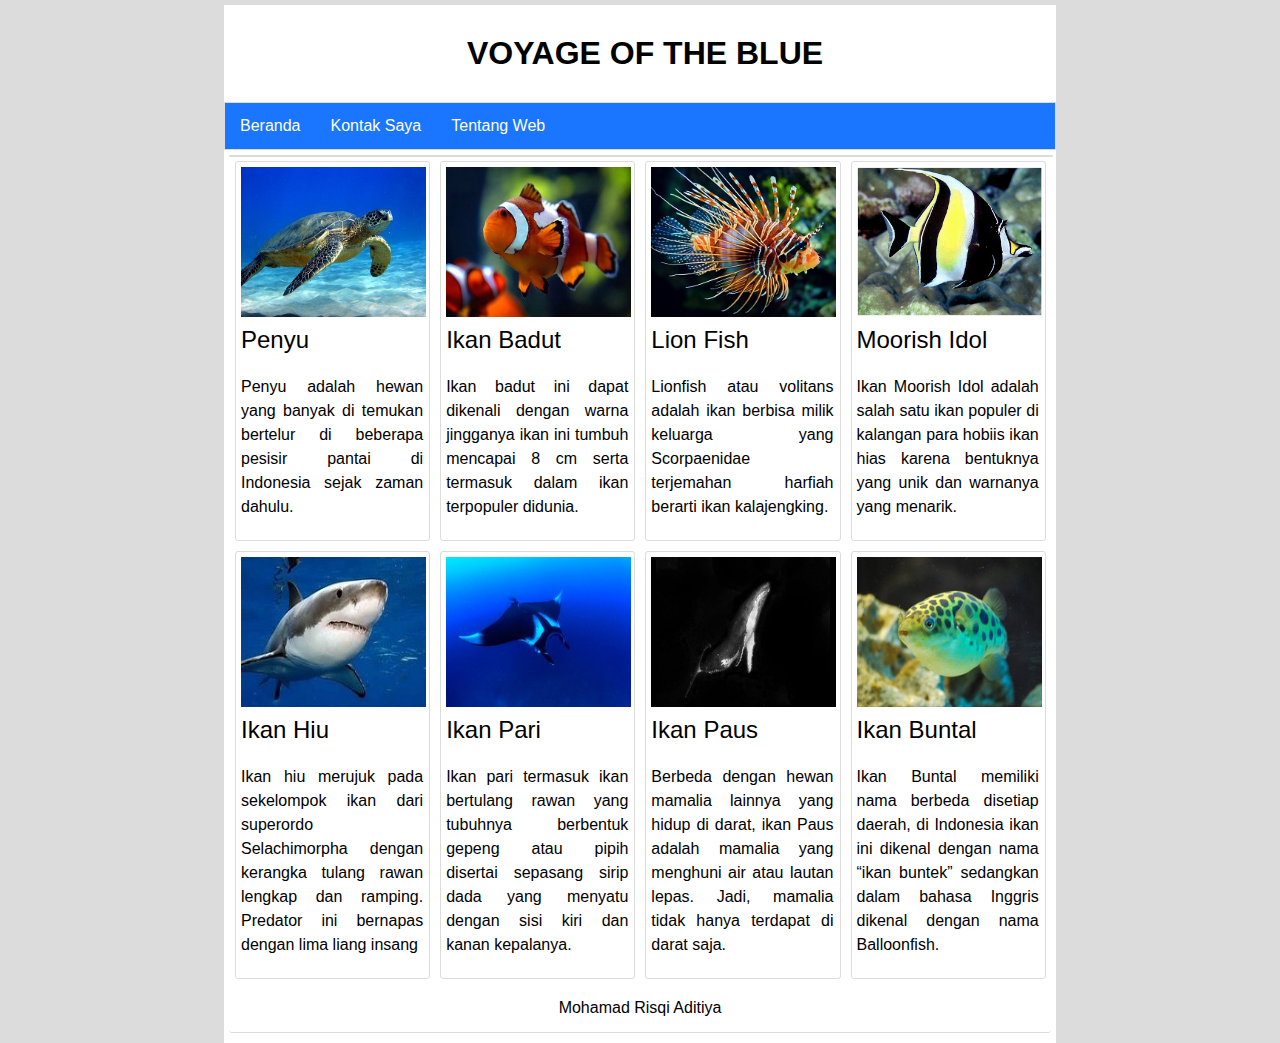
<file: index.html>
<!DOCTYPE html>
<html>
  <head>
    <title>Beranda</title>
    <link rel="stylesheet" type="text/css" href="style.css" />
    <meta name="viewport" content="width=device-width, initial-scale=1.0" />
    <meta http-equiv="X-UA-Compatible" content="ie=edge" />
  </head>
  <body>
    <div class="container">
      <header>
        <div class="logo">Voyage of the Blue</div>
      </header>
      <nav>
        <ul>
          <li><a href="index.html">Beranda</a></li>
          <li><a href="kontak-saya.html">Kontak Saya</a></li>
          <li><a href="tentang-saya.html">Tentang Web</a></li>
        </ul>
      </nav>
      <article>
        <div class="konten">
          <a href="penyu.html"><img src="gambar/penyu.jpg" /></a>
          <div class="judul">
            <a href="penyu.html">Penyu</a>
          </div>
          <p>
            Penyu adalah hewan yang banyak di temukan bertelur di beberapa
            pesisir pantai di Indonesia sejak zaman dahulu.
          </p>
        </div>

        <div class="konten">
          <a href="ikan-badut.html"><img src="gambar/ikan-badut.jpg" /></a>
          <div class="judul">
            <a href="ikan-badut.html">Ikan Badut</a>
          </div>

          <p>
            Ikan badut ini dapat dikenali dengan warna jingganya ikan ini tumbuh
            mencapai 8 cm serta termasuk dalam ikan terpopuler didunia.
          </p>
        </div>

        <div class="konten">
          <a href="lion-fish.html"><img src="gambar/lion-fish.jpg" /></a>
          <div class="judul">
            <a href="lion-fish.html">Lion Fish</a>
          </div>
          <p>
            Lionfish atau volitans adalah ikan berbisa milik keluarga yang
            Scorpaenidae terjemahan harfiah berarti ikan kalajengking.
          </p>
        </div>

        <div class="konten">
          <a href="moorish-idol.html"><img src="gambar/Moorish-Idol.jpg" /></a>
          <div class="judul">
            <a href="moorish-idol.html">Moorish Idol</a>
          </div>
          <p>
            Ikan Moorish Idol adalah salah satu ikan populer di kalangan para
            hobiis ikan hias karena bentuknya yang unik dan warnanya yang
            menarik.
          </p>
        </div>

        <div class="konten">
          <a href="hiu.html"><img src="gambar/hiuu.jpg" /></a>
          <div class="judul">
            <a href="hiu.html">Ikan Hiu</a>
          </div>
          <p>
            Ikan hiu merujuk pada sekelompok ikan dari superordo Selachimorpha
            dengan kerangka tulang rawan lengkap dan ramping. Predator ini
            bernapas dengan lima liang insang
          </p>
        </div>

        <div class="konten">
          <a href="pari.html"><img src="gambar/pari.jpg" /></a>
          <div class="judul">
            <a href="pari.html">Ikan Pari</a>
          </div>
          <p>
            Ikan pari termasuk ikan bertulang rawan yang tubuhnya berbentuk
            gepeng atau pipih disertai sepasang sirip dada yang menyatu dengan
            sisi kiri dan kanan kepalanya.
          </p>
        </div>

        <div class="konten">
          <a href="paus.html"><img src="gambar/paus.jpeg" /></a>
          <div class="judul">
            <a href="paus.html">Ikan Paus</a>
          </div>
          <p>
            Berbeda dengan hewan mamalia lainnya yang hidup di darat, ikan Paus
            adalah mamalia yang menghuni air atau lautan lepas. Jadi, mamalia
            tidak hanya terdapat di darat saja.
          </p>
        </div>

        <div class="konten">
          <a href="buntal.html"><img src="gambar/buntal.jpg" /></a>
          <div class="judul">
            <a href="buntal.html">Ikan Buntal</a>
          </div>
          <p>
            Ikan Buntal memiliki nama berbeda disetiap daerah, di Indonesia ikan
            ini dikenal dengan nama “ikan buntek” sedangkan dalam bahasa Inggris
            dikenal dengan nama Balloonfish.
          </p>
        </div>
      </article>

      <footer>Mohamad Risqi Aditiya</footer>
    </div>
  </body>
</html>
</file>
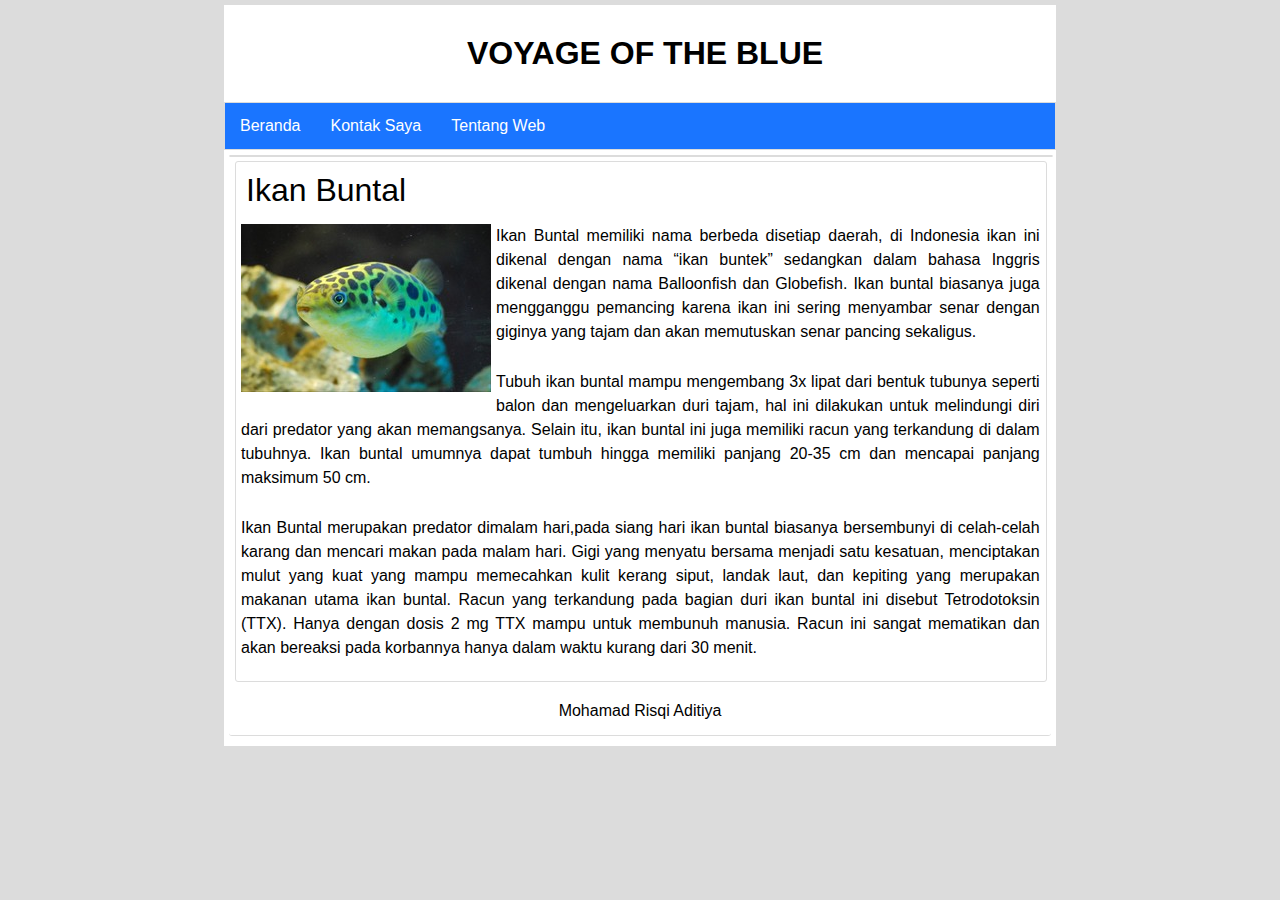
<file: buntal.html>
<!DOCTYPE html>
<html>
  <head>
    <title>Ikan Buntal</title>
    <link rel="stylesheet" type="text/css" href="style.css" />
    <meta name="viewport" content="width=device-width, initial-scale=1.0" />
    <meta http-equiv="X-UA-Compatible" content="ie=edge" />
  </head>
  <body>
    <div class="container">
      <header>
        <div class="logo">Voyage of the Blue</div>
      </header>
      <nav>
        <ul>
          <li><a href="index.html">Beranda</a></li>
          <li><a href="kontak-saya.html">Kontak Saya</a></li>
          <li><a href="tentang-saya.html">Tentang Web</a></li>
        </ul>
      </nav>
      <article>
        <div class="isi">
          <div class="judul">Ikan Buntal</div>
          <img src="gambar/buntal.jpg" />
          <p>
            Ikan Buntal memiliki nama berbeda disetiap daerah, di Indonesia ikan
            ini dikenal dengan nama “ikan buntek” sedangkan dalam bahasa Inggris
            dikenal dengan nama Balloonfish dan Globefish. Ikan buntal biasanya
            juga mengganggu pemancing karena ikan ini sering menyambar senar
            dengan giginya yang tajam dan akan memutuskan senar pancing
            sekaligus.
          </p>
          <p>
            Tubuh ikan buntal mampu mengembang 3x lipat dari bentuk tubunya
            seperti balon dan mengeluarkan duri tajam, hal ini dilakukan untuk
            melindungi diri dari predator yang akan memangsanya. Selain itu,
            ikan buntal ini juga memiliki racun yang terkandung di dalam
            tubuhnya. Ikan buntal umumnya dapat tumbuh hingga memiliki panjang
            20-35 cm dan mencapai panjang maksimum 50 cm.
          </p>
          <p>
            Ikan Buntal merupakan predator dimalam hari,pada siang hari ikan
            buntal biasanya bersembunyi di celah-celah karang dan mencari makan
            pada malam hari. Gigi yang menyatu bersama menjadi satu kesatuan,
            menciptakan mulut yang kuat yang mampu memecahkan kulit kerang
            siput, landak laut, dan kepiting yang merupakan makanan utama ikan
            buntal. Racun yang terkandung pada bagian duri ikan buntal ini
            disebut Tetrodotoksin (TTX). Hanya dengan dosis 2 mg TTX mampu untuk
            membunuh manusia. Racun ini sangat mematikan dan akan bereaksi pada
            korbannya hanya dalam waktu kurang dari 30 menit.
          </p>
        </div>
      </article>

      <footer>Mohamad Risqi Aditiya</footer>
    </div>
  </body>
</html>
</file>
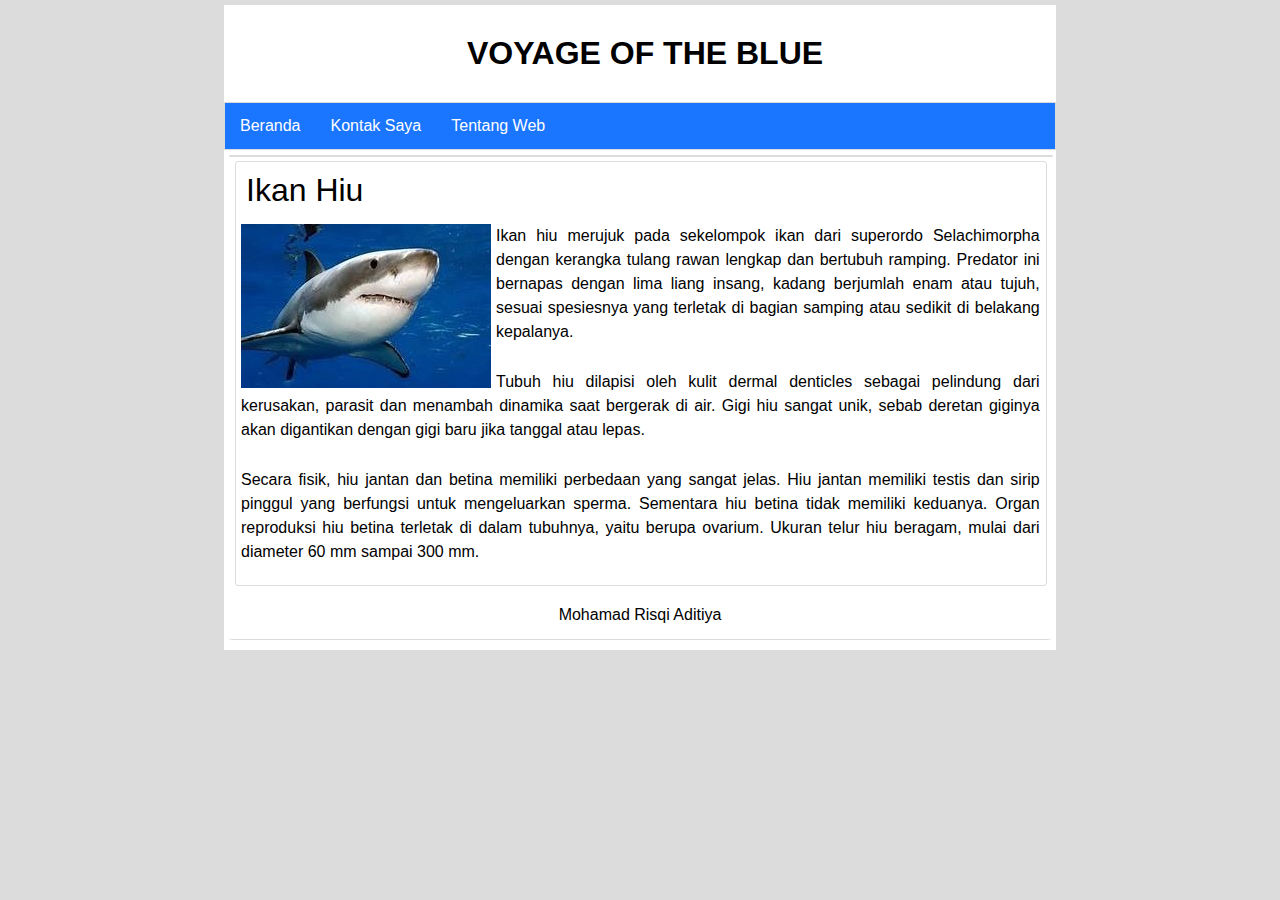
<file: hiu.html>
<!DOCTYPE html>
<html>
  <head>
    <title>Ikan Hiu</title>
    <link rel="stylesheet" type="text/css" href="style.css" />
    <meta name="viewport" content="width=device-width, initial-scale=1.0" />
    <meta http-equiv="X-UA-Compatible" content="ie=edge" />
  </head>
  <body>
    <div class="container">
      <header>
        <div class="logo">Voyage of the Blue</div>
      </header>
      <nav>
        <ul>
          <li><a href="index.html">Beranda</a></li>
          <li><a href="kontak-saya.html">Kontak Saya</a></li>
          <li><a href="tentang-saya.html">Tentang Web</a></li>
        </ul>
      </nav>
      <article>
        <div class="isi">
          <div class="judul">Ikan Hiu</div>
          <img src="gambar/hiuu.jpg" />
          <p>
            Ikan hiu merujuk pada sekelompok ikan dari superordo Selachimorpha
            dengan kerangka tulang rawan lengkap dan bertubuh ramping. Predator
            ini bernapas dengan lima liang insang, kadang berjumlah enam atau
            tujuh, sesuai spesiesnya yang terletak di bagian samping atau
            sedikit di belakang kepalanya.
          </p>
          <p>
            Tubuh hiu dilapisi oleh kulit dermal denticles sebagai pelindung
            dari kerusakan, parasit dan menambah dinamika saat bergerak di air.
            Gigi hiu sangat unik, sebab deretan giginya akan digantikan dengan
            gigi baru jika tanggal atau lepas.
          </p>
          <p>
            Secara fisik, hiu jantan dan betina memiliki perbedaan yang sangat
            jelas. Hiu jantan memiliki testis dan sirip pinggul yang berfungsi
            untuk mengeluarkan sperma. Sementara hiu betina tidak memiliki
            keduanya. Organ reproduksi hiu betina terletak di dalam tubuhnya,
            yaitu berupa ovarium. Ukuran telur hiu beragam, mulai dari diameter
            60 mm sampai 300 mm.
          </p>
        </div>
      </article>

      <footer>Mohamad Risqi Aditiya</footer>
    </div>
  </body>
</html>
</file>
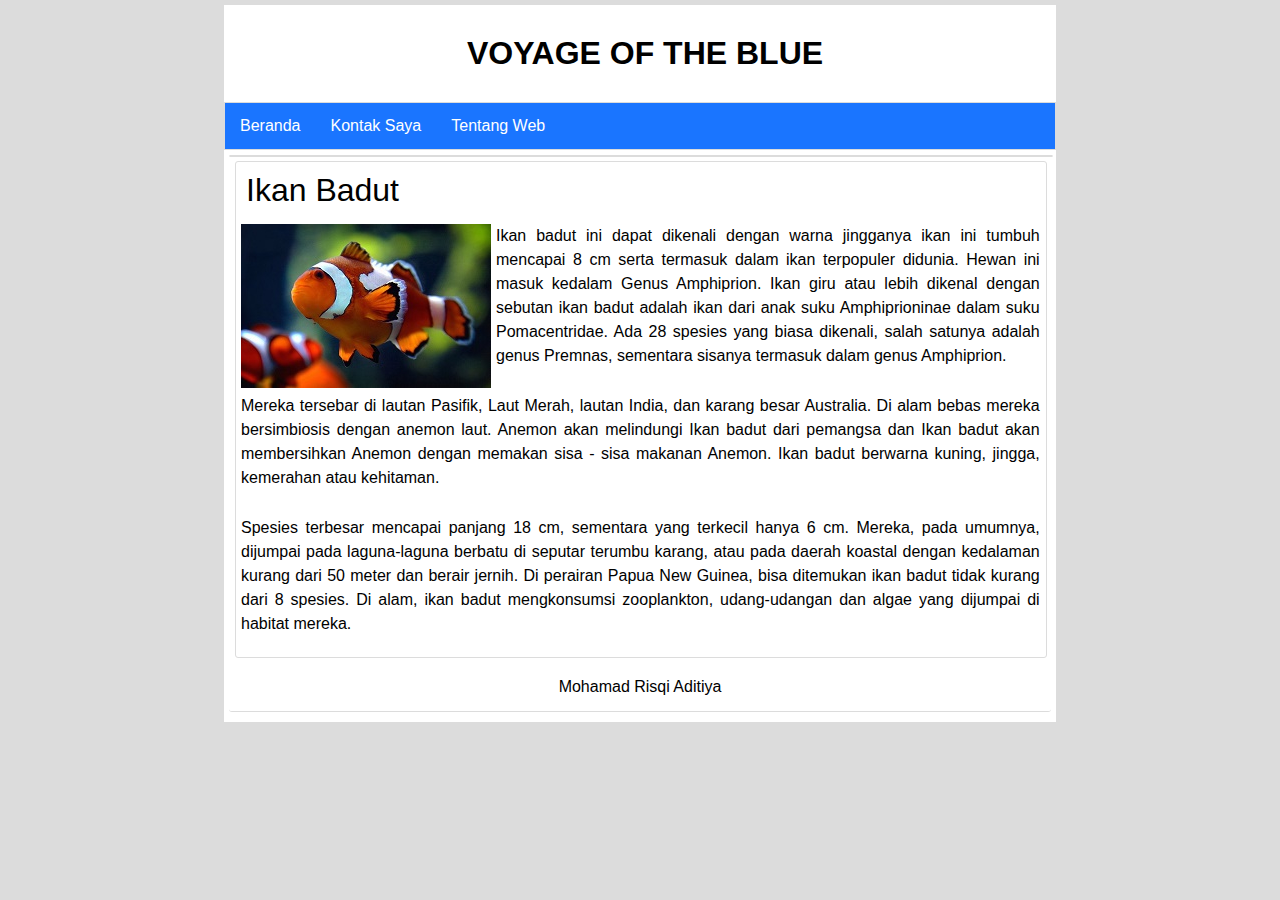
<file: ikan-badut.html>
<!DOCTYPE html>
<html>
  <head>
    <title>Ikan Badut</title>
    <link rel="stylesheet" type="text/css" href="style.css" />
    <meta name="viewport" content="width=device-width, initial-scale=1.0" />
    <meta http-equiv="X-UA-Compatible" content="ie=edge" />
  </head>
  <body>
    <div class="container">
      <header>
        <div class="logo">Voyage of the Blue</div>
      </header>
      <nav>
        <ul>
          <li><a href="index.html">Beranda</a></li>
          <li><a href="kontak-saya.html">Kontak Saya</a></li>
          <li><a href="tentang-saya.html">Tentang Web</a></li>
        </ul>
      </nav>
      <article>
        <div class="isi">
          <div class="judul">Ikan Badut</div>
          <img src="gambar/ikan-badut.jpg" />
          <p>
            Ikan badut ini dapat dikenali dengan warna jingganya ikan ini tumbuh
            mencapai 8 cm serta termasuk dalam ikan terpopuler didunia. Hewan
            ini masuk kedalam Genus Amphiprion. Ikan giru atau lebih dikenal
            dengan sebutan ikan badut adalah ikan dari anak suku Amphiprioninae
            dalam suku Pomacentridae. Ada 28 spesies yang biasa dikenali, salah
            satunya adalah genus Premnas, sementara sisanya termasuk dalam genus
            Amphiprion.
          </p>
          <p>
            Mereka tersebar di lautan Pasifik, Laut Merah, lautan India, dan
            karang besar Australia. Di alam bebas mereka bersimbiosis dengan
            anemon laut. Anemon akan melindungi Ikan badut dari pemangsa dan
            Ikan badut akan membersihkan Anemon dengan memakan sisa - sisa
            makanan Anemon. Ikan badut berwarna kuning, jingga, kemerahan atau
            kehitaman.
          </p>
          <p>
            Spesies terbesar mencapai panjang 18 cm, sementara yang terkecil
            hanya 6 cm. Mereka, pada umumnya, dijumpai pada laguna-laguna
            berbatu di seputar terumbu karang, atau pada daerah koastal dengan
            kedalaman kurang dari 50 meter dan berair jernih. Di perairan Papua
            New Guinea, bisa ditemukan ikan badut tidak kurang dari 8 spesies.
            Di alam, ikan badut mengkonsumsi zooplankton, udang-udangan dan
            algae yang dijumpai di habitat mereka.
          </p>
        </div>
      </article>

      <footer>Mohamad Risqi Aditiya</footer>
    </div>
  </body>
</html>
</file>
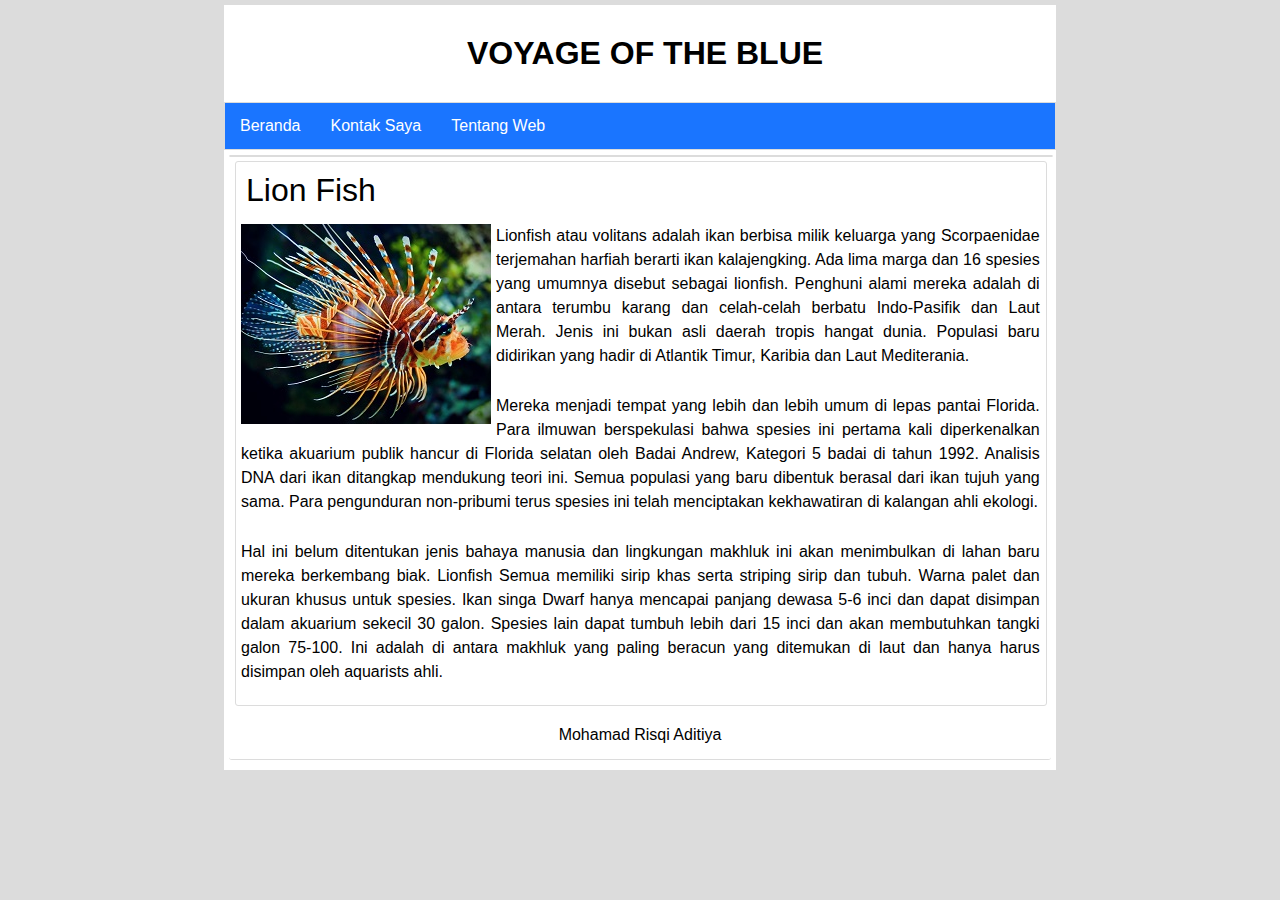
<file: lion-fish.html>
<!DOCTYPE html>
<html>
  <head>
    <title>Lion Fish</title>
    <link rel="stylesheet" type="text/css" href="style.css" />
    <meta name="viewport" content="width=device-width, initial-scale=1.0" />
    <meta http-equiv="X-UA-Compatible" content="ie=edge" />
  </head>
  <body>
    <div class="container">
      <header>
        <div class="logo">Voyage of the Blue</div>
      </header>
      <nav>
        <ul>
          <li><a href="index.html">Beranda</a></li>
          <li><a href="kontak-saya.html">Kontak Saya</a></li>
          <li><a href="tentang-saya.html">Tentang Web</a></li>
        </ul>
      </nav>
      <article>
        <div class="isi">
          <div class="judul">Lion Fish</div>
          <img src="gambar/lion-fish.jpg" />
          <p>
            Lionfish atau volitans adalah ikan berbisa milik keluarga yang
            Scorpaenidae terjemahan harfiah berarti ikan kalajengking. Ada lima
            marga dan 16 spesies yang umumnya disebut sebagai lionfish. Penghuni
            alami mereka adalah di antara terumbu karang dan celah-celah berbatu
            Indo-Pasifik dan Laut Merah. Jenis ini bukan asli daerah tropis
            hangat dunia. Populasi baru didirikan yang hadir di Atlantik Timur,
            Karibia dan Laut Mediterania.
          </p>
          <p>
            Mereka menjadi tempat yang lebih dan lebih umum di lepas pantai
            Florida. Para ilmuwan berspekulasi bahwa spesies ini pertama kali
            diperkenalkan ketika akuarium publik hancur di Florida selatan oleh
            Badai Andrew, Kategori 5 badai di tahun 1992. Analisis DNA dari ikan
            ditangkap mendukung teori ini. Semua populasi yang baru dibentuk
            berasal dari ikan tujuh yang sama. Para pengunduran non-pribumi
            terus spesies ini telah menciptakan kekhawatiran di kalangan ahli
            ekologi.
          </p>
          <p>
            Hal ini belum ditentukan jenis bahaya manusia dan lingkungan makhluk
            ini akan menimbulkan di lahan baru mereka berkembang biak. Lionfish
            Semua memiliki sirip khas serta striping sirip dan tubuh. Warna
            palet dan ukuran khusus untuk spesies. Ikan singa Dwarf hanya
            mencapai panjang dewasa 5-6 inci dan dapat disimpan dalam akuarium
            sekecil 30 galon. Spesies lain dapat tumbuh lebih dari 15 inci dan
            akan membutuhkan tangki galon 75-100. Ini adalah di antara makhluk
            yang paling beracun yang ditemukan di laut dan hanya harus disimpan
            oleh aquarists ahli.
          </p>
        </div>
      </article>

      <footer>Mohamad Risqi Aditiya</footer>
    </div>
  </body>
</html>
</file>
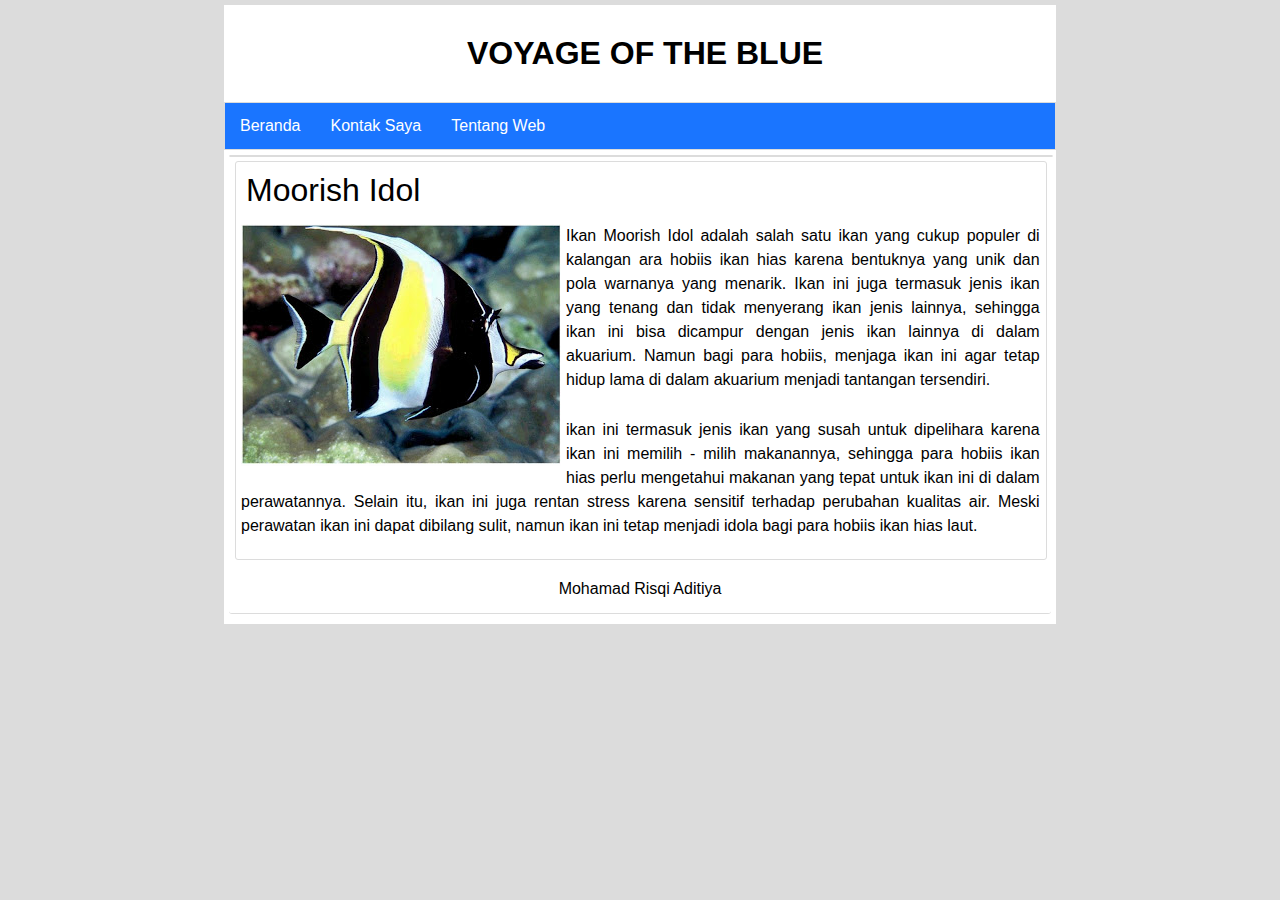
<file: moorish-idol.html>
<!DOCTYPE html>
<html>
  <head>
    <title>Moorish-Idol</title>
    <link rel="stylesheet" type="text/css" href="style.css" />
    <meta name="viewport" content="width=device-width, initial-scale=1.0" />
    <meta http-equiv="X-UA-Compatible" content="ie=edge" />
  </head>
  <body>
    <div class="container">
      <header>
        <div class="logo">Voyage of the Blue</div>
      </header>
      <nav>
        <ul>
          <li><a href="index.html">Beranda</a></li>
          <li><a href="kontak-saya.html">Kontak Saya</a></li>
          <li><a href="tentang-saya.html">Tentang Web</a></li>
        </ul>
      </nav>
      <article>
        <div class="isi">
          <div class="judul">Moorish Idol</div>
          <img src="gambar/Moorish-Idol.jpg" />
          <p>
            Ikan Moorish Idol adalah salah satu ikan yang cukup populer di
            kalangan ara hobiis ikan hias karena bentuknya yang unik dan pola
            warnanya yang menarik. Ikan ini juga termasuk jenis ikan yang tenang
            dan tidak menyerang ikan jenis lainnya, sehingga ikan ini bisa
            dicampur dengan jenis ikan lainnya di dalam akuarium. Namun bagi
            para hobiis, menjaga ikan ini agar tetap hidup lama di dalam
            akuarium menjadi tantangan tersendiri.
          </p>
          <p>
            ikan ini termasuk jenis ikan yang susah untuk dipelihara karena ikan
            ini memilih - milih makanannya, sehingga para hobiis ikan hias perlu
            mengetahui makanan yang tepat untuk ikan ini di dalam perawatannya.
            Selain itu, ikan ini juga rentan stress karena sensitif terhadap
            perubahan kualitas air. Meski perawatan ikan ini dapat dibilang
            sulit, namun ikan ini tetap menjadi idola bagi para hobiis ikan hias
            laut.
          </p>
        </div>
      </article>

      <footer>Mohamad Risqi Aditiya</footer>
    </div>
  </body>
</html>
</file>
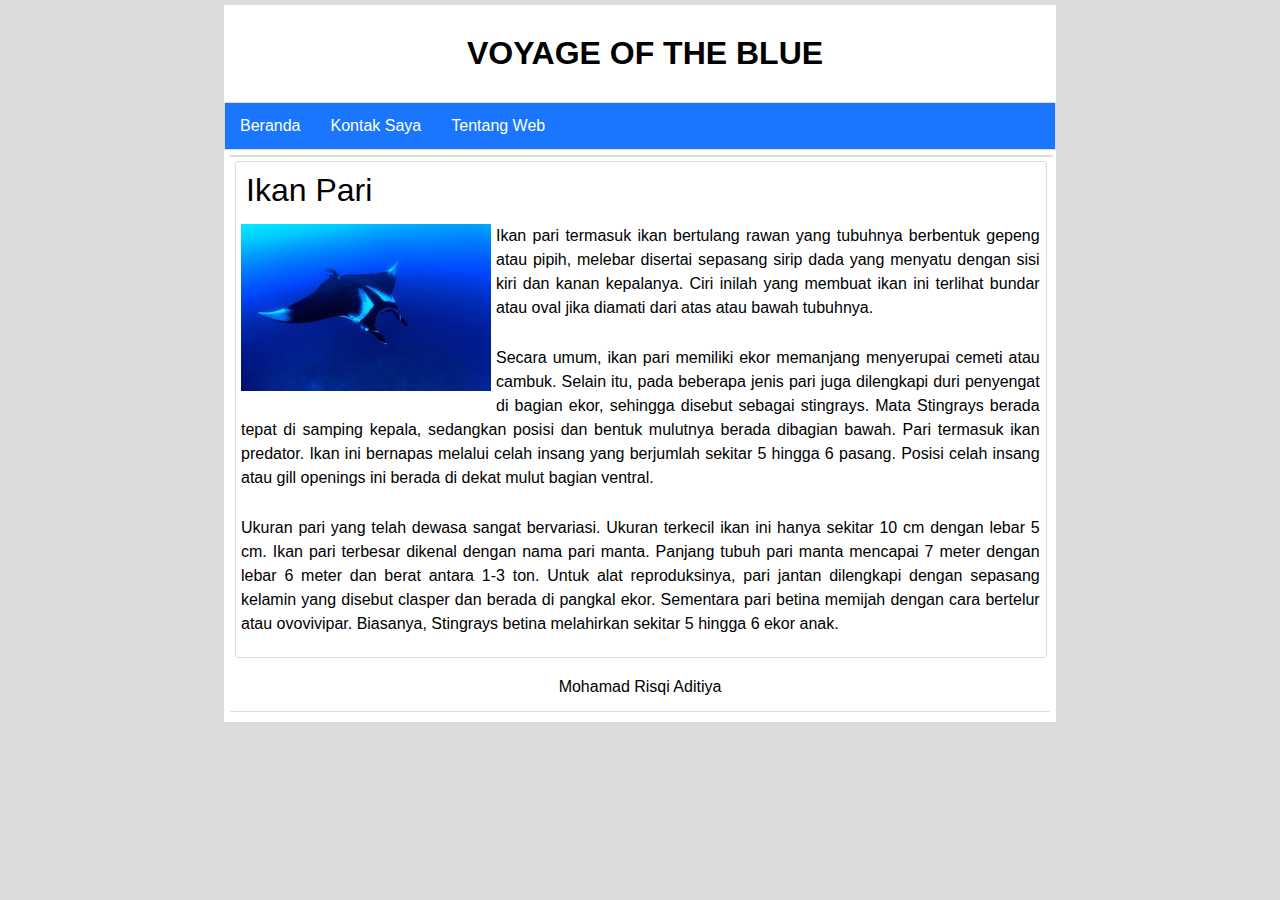
<file: pari.html>
<!DOCTYPE html>
<html>
  <head>
    <title>Ikan Pari</title>
    <link rel="stylesheet" type="text/css" href="style.css" />
    <meta name="viewport" content="width=device-width, initial-scale=1.0" />
    <meta http-equiv="X-UA-Compatible" content="ie=edge" />
  </head>
  <body>
    <div class="container">
      <header>
        <div class="logo">Voyage of the Blue</div>
      </header>
      <nav>
        <ul>
          <li><a href="index.html">Beranda</a></li>
          <li><a href="kontak-saya.html">Kontak Saya</a></li>
          <li><a href="tentang-saya.html">Tentang Web</a></li>
        </ul>
      </nav>
      <article>
        <div class="isi">
          <div class="judul">Ikan Pari</div>
          <img src="gambar/pari.jpg" />
          <p>
            Ikan pari termasuk ikan bertulang rawan yang tubuhnya berbentuk
            gepeng atau pipih, melebar disertai sepasang sirip dada yang menyatu
            dengan sisi kiri dan kanan kepalanya. Ciri inilah yang membuat ikan
            ini terlihat bundar atau oval jika diamati dari atas atau bawah
            tubuhnya.
          </p>
          <p>
            Secara umum, ikan pari memiliki ekor memanjang menyerupai cemeti
            atau cambuk. Selain itu, pada beberapa jenis pari juga dilengkapi
            duri penyengat di bagian ekor, sehingga disebut sebagai stingrays.
            Mata Stingrays berada tepat di samping kepala, sedangkan posisi dan
            bentuk mulutnya berada dibagian bawah. Pari termasuk ikan predator.
            Ikan ini bernapas melalui celah insang yang berjumlah sekitar 5
            hingga 6 pasang. Posisi celah insang atau gill openings ini berada
            di dekat mulut bagian ventral.
          </p>
          <p>
            Ukuran pari yang telah dewasa sangat bervariasi. Ukuran terkecil
            ikan ini hanya sekitar 10 cm dengan lebar 5 cm. Ikan pari terbesar
            dikenal dengan nama pari manta. Panjang tubuh pari manta mencapai 7
            meter dengan lebar 6 meter dan berat antara 1-3 ton. Untuk alat
            reproduksinya, pari jantan dilengkapi dengan sepasang kelamin yang
            disebut clasper dan berada di pangkal ekor. Sementara pari betina
            memijah dengan cara bertelur atau ovovivipar. Biasanya, Stingrays
            betina melahirkan sekitar 5 hingga 6 ekor anak.
          </p>
        </div>
      </article>

      <footer>Mohamad Risqi Aditiya</footer>
    </div>
  </body>
</html>
</file>
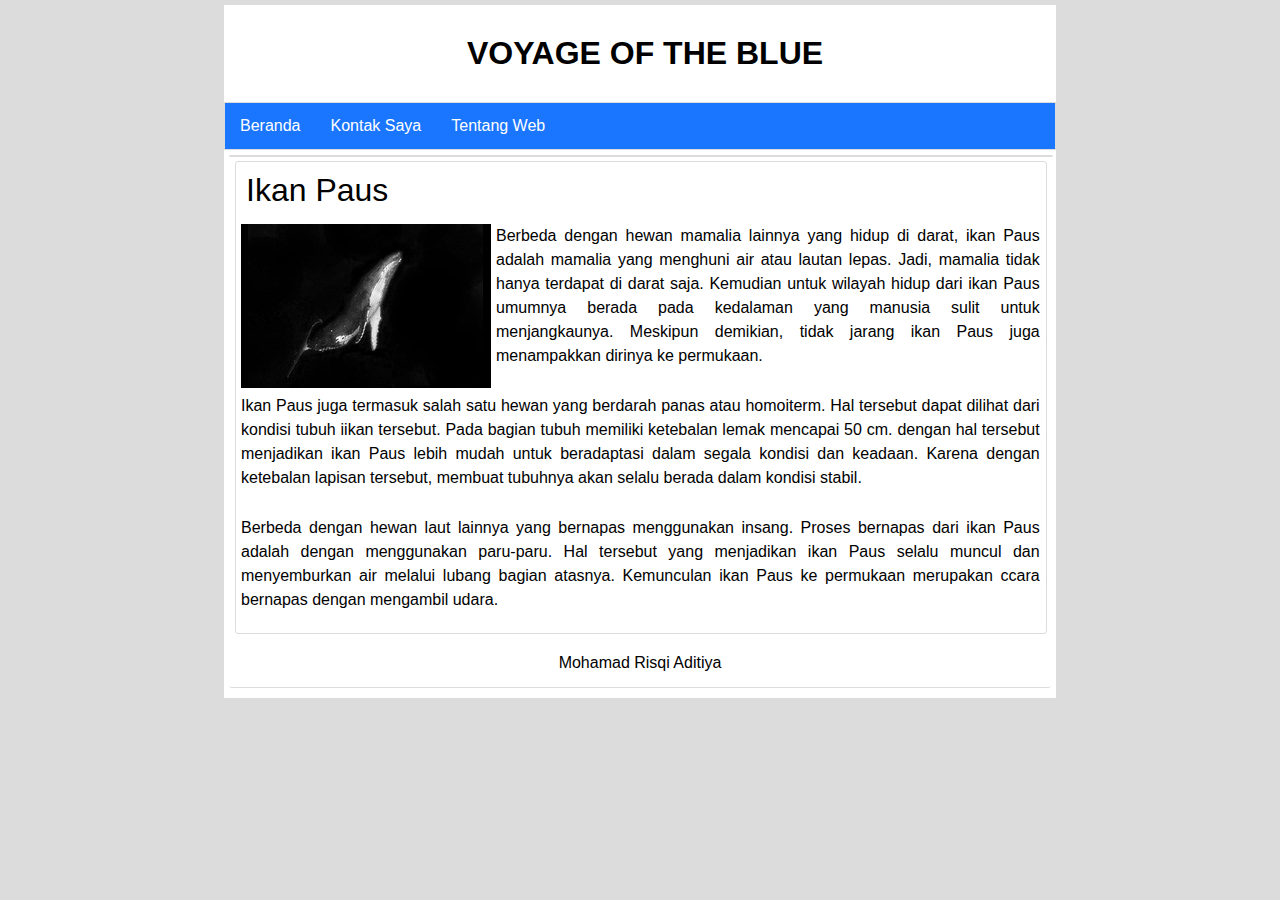
<file: paus.html>
<!DOCTYPE html>
<html>
  <head>
    <title>Ikan Paus</title>
    <link rel="stylesheet" type="text/css" href="style.css" />
    <meta name="viewport" content="width=device-width, initial-scale=1.0" />
    <meta http-equiv="X-UA-Compatible" content="ie=edge" />
  </head>
  <body>
    <div class="container">
      <header>
        <div class="logo">Voyage of the Blue</div>
      </header>
      <nav>
        <ul>
          <li><a href="index.html">Beranda</a></li>
          <li><a href="kontak-saya.html">Kontak Saya</a></li>
          <li><a href="tentang-saya.html">Tentang Web</a></li>
        </ul>
      </nav>
      <article>
        <div class="isi">
          <div class="judul">Ikan Paus</div>
          <img src="gambar/paus.jpeg" />
          <p>
            Berbeda dengan hewan mamalia lainnya yang hidup di darat, ikan Paus
            adalah mamalia yang menghuni air atau lautan lepas. Jadi, mamalia
            tidak hanya terdapat di darat saja. Kemudian untuk wilayah hidup
            dari ikan Paus umumnya berada pada kedalaman yang manusia sulit
            untuk menjangkaunya. Meskipun demikian, tidak jarang ikan Paus juga
            menampakkan dirinya ke permukaan.
          </p>
          <p>
            Ikan Paus juga termasuk salah satu hewan yang berdarah panas atau
            homoiterm. Hal tersebut dapat dilihat dari kondisi tubuh iikan
            tersebut. Pada bagian tubuh memiliki ketebalan lemak mencapai 50 cm.
            dengan hal tersebut menjadikan ikan Paus lebih mudah untuk
            beradaptasi dalam segala kondisi dan keadaan. Karena dengan
            ketebalan lapisan tersebut, membuat tubuhnya akan selalu berada
            dalam kondisi stabil.
          </p>
          <p>
            Berbeda dengan hewan laut lainnya yang bernapas menggunakan insang.
            Proses bernapas dari ikan Paus adalah dengan menggunakan paru-paru.
            Hal tersebut yang menjadikan ikan Paus selalu muncul dan
            menyemburkan air melalui lubang bagian atasnya. Kemunculan ikan Paus
            ke permukaan merupakan ccara bernapas dengan mengambil udara.
          </p>
        </div>
      </article>

      <footer>Mohamad Risqi Aditiya</footer>
    </div>
  </body>
</html>
</file>
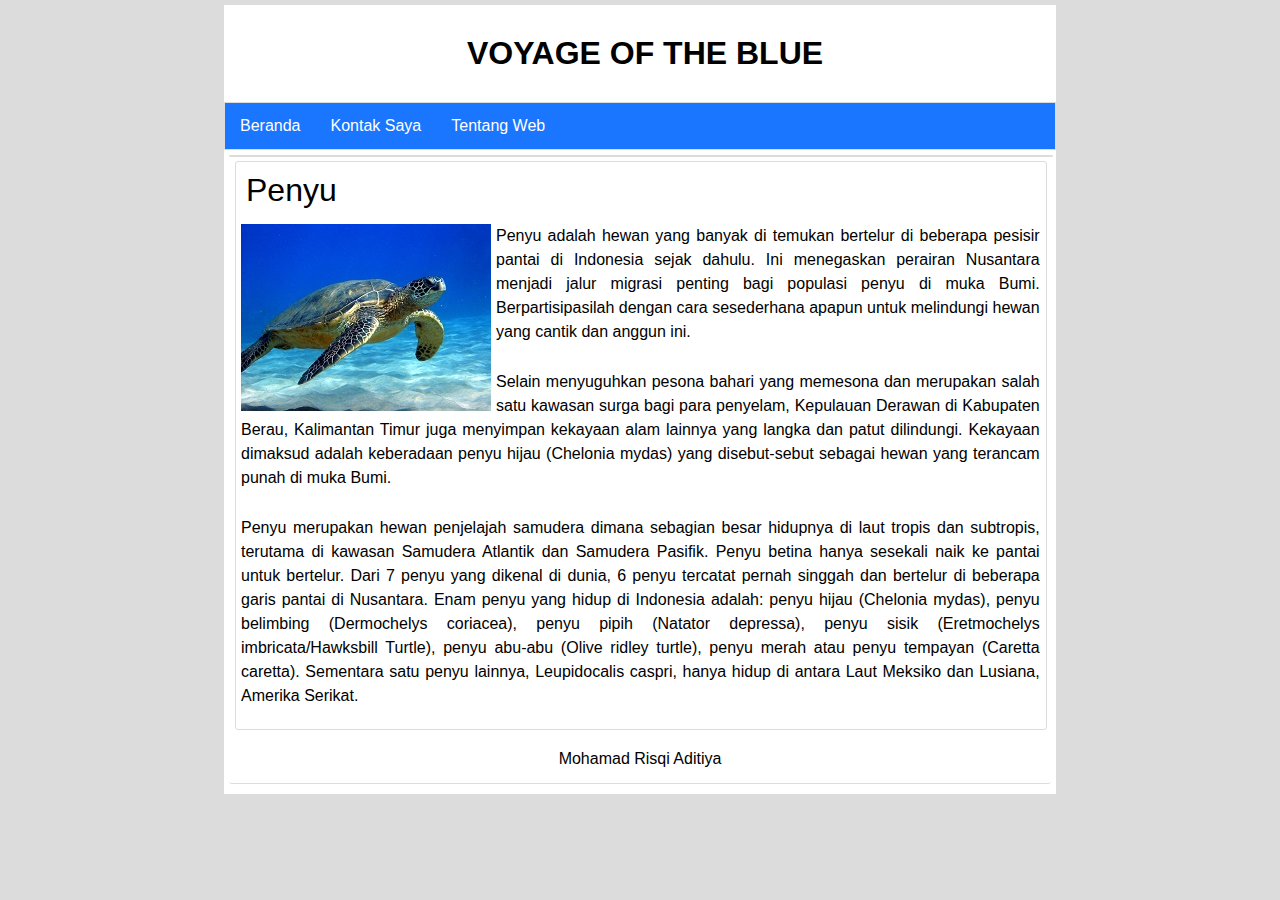
<file: penyu.html>
<!DOCTYPE html>
<html>
  <head>
    <title>Penyu</title>
    <link rel="stylesheet" type="text/css" href="style.css" />
    <meta name="viewport" content="width=device-width, initial-scale=1.0" />
    <meta http-equiv="X-UA-Compatible" content="ie=edge" />
  </head>
  <body>
    <div class="container">
      <header>
        <div class="logo">Voyage of the Blue</div>
      </header>
      <nav>
        <ul>
          <li><a href="index.html">Beranda</a></li>
          <li><a href="kontak-saya.html">Kontak Saya</a></li>
          <li><a href="tentang-saya.html">Tentang Web</a></li>
        </ul>
      </nav>
      <article>
        <div class="isi">
          <div class="judul">Penyu</div>
          <img src="gambar/penyu.jpg" />
          <p>
            Penyu adalah hewan yang banyak di temukan bertelur di beberapa
            pesisir pantai di Indonesia sejak dahulu. Ini menegaskan perairan
            Nusantara menjadi jalur migrasi penting bagi populasi penyu di muka
            Bumi. Berpartisipasilah dengan cara sesederhana apapun untuk
            melindungi hewan yang cantik dan anggun ini.
          </p>
          <p>
            Selain menyuguhkan pesona bahari yang memesona dan merupakan salah
            satu kawasan surga bagi para penyelam, Kepulauan Derawan di
            Kabupaten Berau, Kalimantan Timur juga menyimpan kekayaan alam
            lainnya yang langka dan patut dilindungi. Kekayaan dimaksud adalah
            keberadaan penyu hijau (Chelonia mydas) yang disebut-sebut sebagai
            hewan yang terancam punah di muka Bumi.
          </p>
          <p>
            Penyu merupakan hewan penjelajah samudera dimana sebagian besar
            hidupnya di laut tropis dan subtropis, terutama di kawasan Samudera
            Atlantik dan Samudera Pasifik. Penyu betina hanya sesekali naik ke
            pantai untuk bertelur. Dari 7 penyu yang dikenal di dunia, 6 penyu
            tercatat pernah singgah dan bertelur di beberapa garis pantai di
            Nusantara. Enam penyu yang hidup di Indonesia adalah: penyu hijau
            (Chelonia mydas), penyu belimbing (Dermochelys coriacea), penyu
            pipih (Natator depressa), penyu sisik (Eretmochelys
            imbricata/Hawksbill Turtle), penyu abu-abu (Olive ridley turtle),
            penyu merah atau penyu tempayan (Caretta caretta). Sementara satu
            penyu lainnya, Leupidocalis caspri, hanya hidup di antara Laut
            Meksiko dan Lusiana, Amerika Serikat.
          </p>
        </div>
      </article>

      <footer>Mohamad Risqi Aditiya</footer>
    </div>
  </body>
</html>
</file>
<file: style.css>
body{
    font-family: Arial, Helvetica, sans-serif;
    background: gainsboro;
    padding: 0;
    margin:0;
}

.container{
    width: 65%;
    height: auto;
    background: white;
    margin:auto;
    margin-top: 5px;
    padding-bottom: 5px;
}
.logo {
    font-size: xx-large;
    padding: 30px 0 30px 10px;
    text-align: center;
    text-transform: uppercase;
    font-weight: bold;
}

nav ul {
    list-style-type: none;
    margin: 0;
    padding: 0;
    overflow: hidden;
    background-color: #1a75ff;
    border: 1px solid gainsboro;
}

nav li {
    float: left;
}

nav li a{
    display: inline-block;
    color:#ffffff;
    text-align: center;
    padding: 14px 15px;
    text-decoration: none;
}

nav li a:hover {
    opacity:0.9;
    background-color: #3385ff;
}

article ol li a {
    text-decoration: none;
    color: #020101;
}

article ol li a:hover {
    opacity: 0.9;
    background-color: #3385ff;
}

article {
    width: 98.8%;
    height: auto;
    border-radius: 3px;
    margin: 5px 5px 5px 5px;
    border: 1px solid gainsboro;
    clear: both;
    text-align: justify;
}

article p {
    padding: 5px 6px 5px 5px;
    line-height: 1.5;  
}
article .konten {
    width: 23.5%;
    height: auto;
    margin: 5px 5px 5px 5px;
    border-radius: 3px;
    border: 1px solid gainsboro;
    float: left;
}

article .isi {
    width: 98.5%;
    height: auto;
    margin: 5px 5px 5px 5px;
    border-radius: 3px;
    border: 1px solid gainsboro;
    float: left;
}
article .isi .judul {
    font-size: xx-large;
    margin-bottom: 10px;
    margin-left: 10px;
    margin-top: 10px;
}
article .isi p {
    margin-top: 0;
}
article .isi img {
    float: left;
    margin: 5px 5px 5px 5px;
}

article .konten img {
    width: 95.8%;
    height: 150px;
    margin: 5px 5px 5px 5px;

}
article .konten:hover {
    opacity:0.9;

}
article .konten .judul a {
    margin-left: 5px;
    text-decoration: none;
    font-size:x-large;
    color:#020101;
}

article .konten a:hover {
    opacity:0.9;
}

footer {
    clear: both;
    width: 98.8%;
    height: auto;
    text-align: center;
    margin: 5px 5px 5px 5px;
    border-radius: 3px;
    border-bottom: 1px solid gainsboro;
    padding-top: 15px;
    padding-bottom: 15px;  
}

@media screen and (max-width:1080px) {
    .container, article, footer {
        float: none;
        width: 98%;
   }
   article .konten {
    float: none;
    width: 100%;
   }

   article .konten img {
    height: auto;
   }
}

@media screen and (max-width:780px){
    .container, article, footer, article .konten {
        float: none;
        width: 98%;
   }

   article .konten img {
    height: auto;
   }
 
}
</file>
